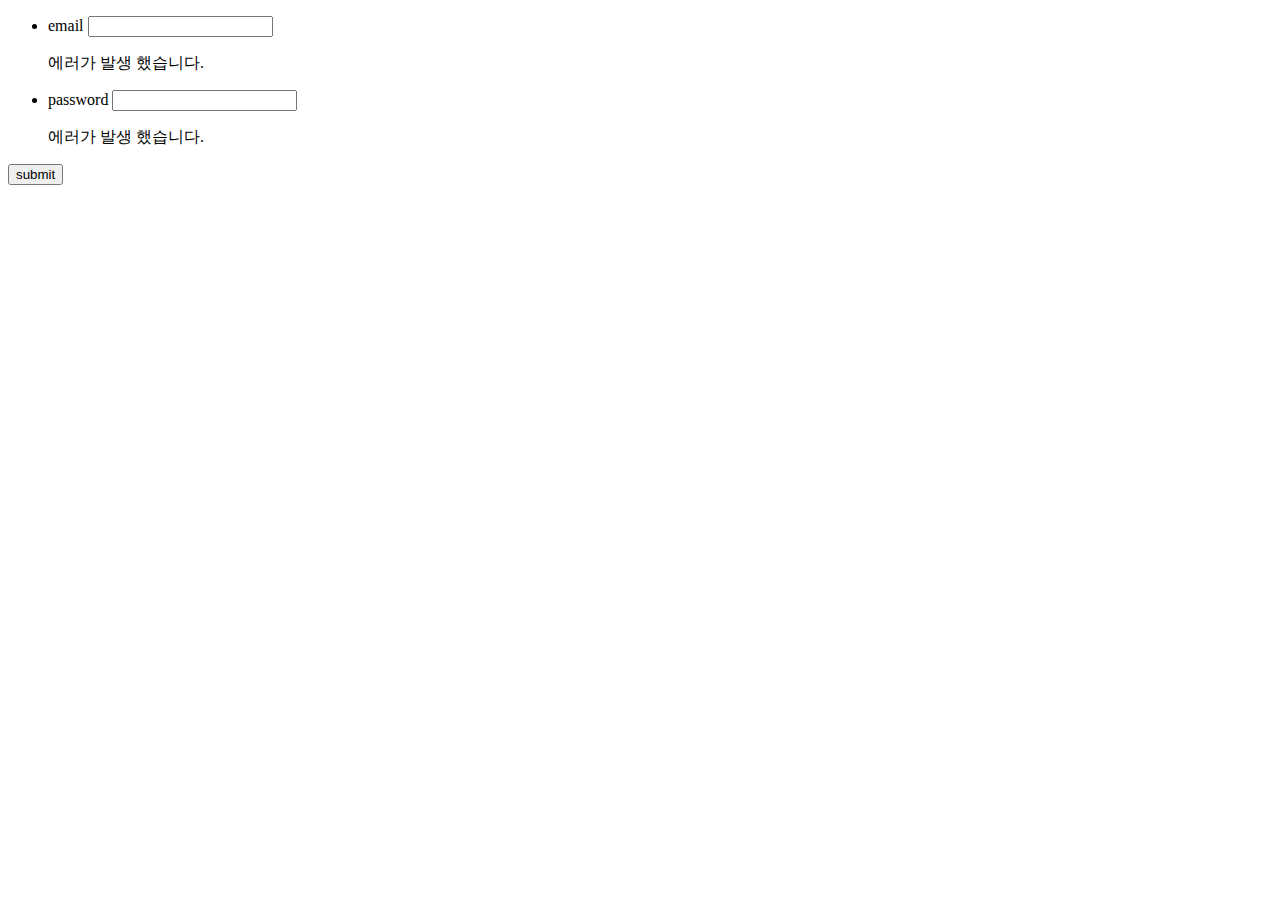
<file: src/main/resources/templates/member/join.html>
<!DOCTYPE html>
<html lang="en" xmlns:th="http://www.thymeleaf.org"
      xmlns:layout="http://www.ultraq.net.nz/thymeleaf/layout"
      layout:decorate="~{/fragments/layout/baseLayout}">

<!--원래 title 태그를 이렇게 fragment 등록-->
<th:block layout:fragment="title">
    <title>login</title>
</th:block>

<th:block layout:fragment="css">
    <link rel="stylesheet" th:href="@{/css/index.css}">
</th:block>

<th:block layout:fragment="javascript">
    <!--각 페이지의 타이틀 설정-->
</th:block>

<th:block layout:fragment="container">
    <div class="container">
        <div class="index">
            <div class="index con">
                <form th:action="@{/member/join}" method="post" th:object="${memberDto}">
                    <ul>
                        <li>
                            <label th:for="email">email</label>
                            <input type="text" th:field="*{email}">
                            <p th:if="${#fields.hasErrors('email')}"> 에러가 발생 했습니다.</p>
                        </li>
                        <li>
                            <label th:for="password">password</label>
                            <input type="text" th:field="*{password}">
                            <p th:if="${#fields.hasErrors('password')}"> 에러가 발생 했습니다.</p>
                        </li>
                    </ul>
                    <input type="submit" value="submit">
                </form>
            </div>
        </div>
    </div>
</th:block>

</html>
</file>
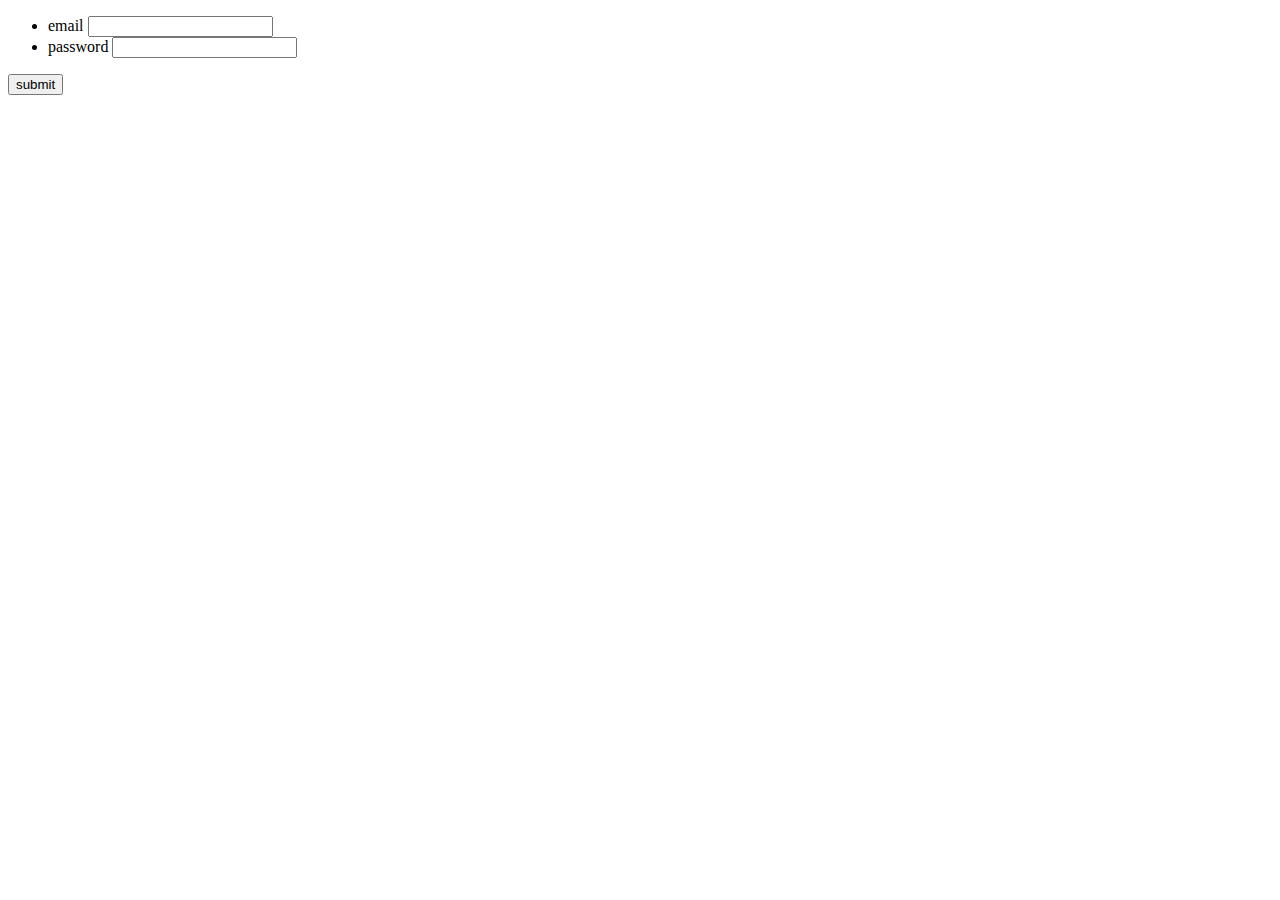
<file: src/main/resources/templates/member/login.html>
<!DOCTYPE html>
<html lang="en" xmlns:th="http://www.thymeleaf.org"
      xmlns:layout="http://www.ultraq.net.nz/thymeleaf/layout"
      layout:decorate="~{/fragments/layout/baseLayout}">

<!--원래 title 태그를 이렇게 fragment 등록-->
<th:block layout:fragment="title">
    <title>login</title>
</th:block>

<th:block layout:fragment="css">
    <link rel="stylesheet" th:href="@{/css/index.css}">
</th:block>

<th:block layout:fragment="javascript">
    <!--각 페이지의 타이틀 설정-->
</th:block>

<th:block layout:fragment="container">
    <div class="container">
        <div class="index">
            <div class="index con">
                <form th:action="{@/member/login}" method="post">
                    <ul>
                        <li>
                            <label for="email">email</label>
                            <input type="text" id="email" name="email">
                        </li>
                        <li>
                            <label for="password">password</label>
                            <input type="text" id="password" name="password">
                        </li>
                    </ul>
                    <input type="submit" value="submit">
                </form>
            </div>
        </div>
    </div>
</th:block>

</html>
</file>
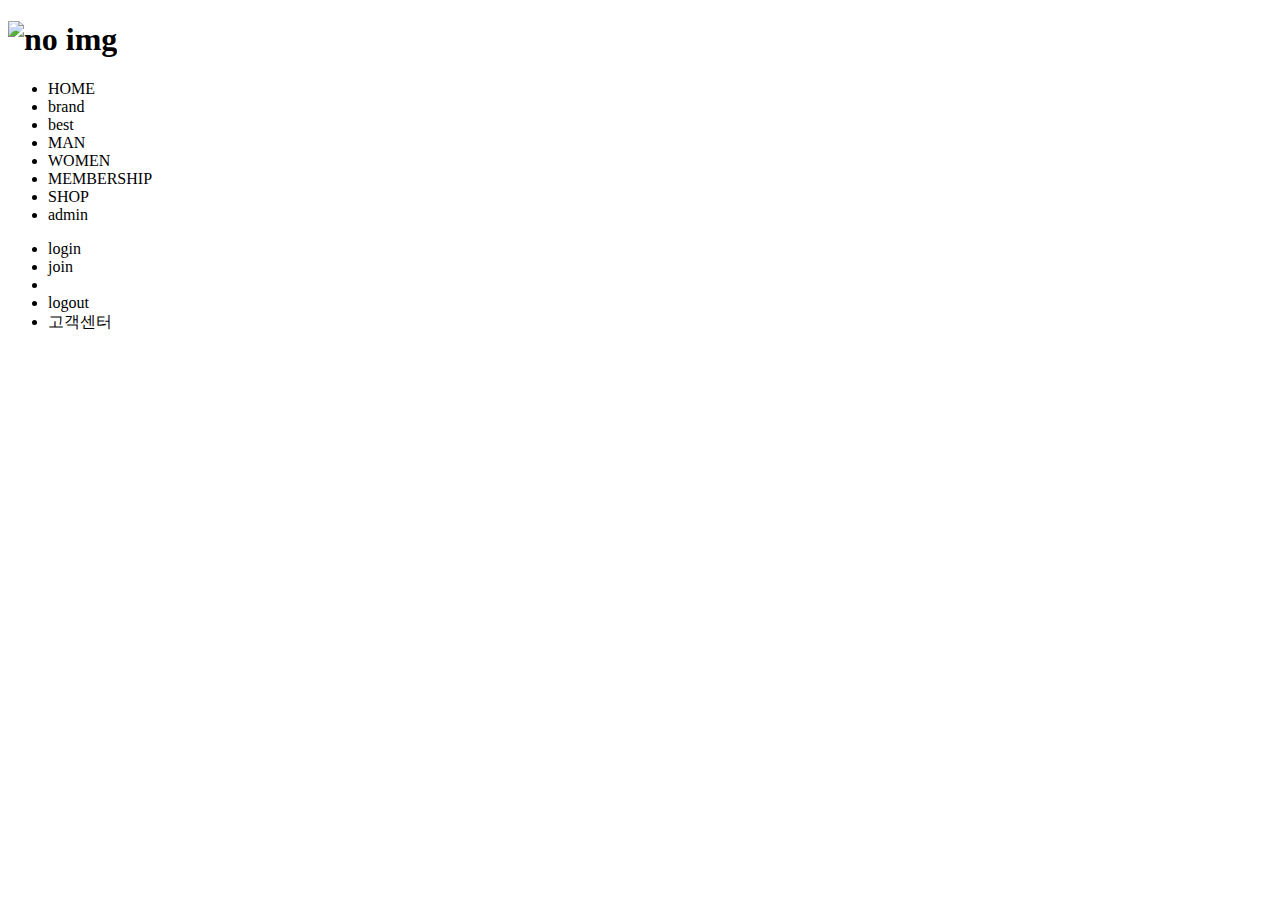
<file: src/main/resources/templates/fragments/common/header.html>
<!DOCTYPE html>
<html lang="en" xmlns:th="http://www.thymeleaf.org"
      xmlns:layout="http://www.ultraq.net.nz/thymeleaf/layout"
      xmlns:sec="http://www.thymeleaf.org/extras/spring-security">

<div class="header" th:fragment="headerFragment">
    <div class="nav">
        <div class="left-nav">
            <h1 class="logo">
                <a th:href="@{/index}">
                    <img th:src="@{/img/logo.png}" alt="no img">
                </a>
            </h1>
            <div class="gnb">
                <ul>
                    <li><a th:href="@{/index}">HOME</a></li>
                    <li><a th:href="@{/index}">brand</a></li>
                    <li><a th:href="@{/index}">best</a></li>
                    <li><a th:href="@{/index}">MAN</a></li>
                    <li><a th:href="@{/index}">WOMEN</a></li>
                    <li sec:authorize="hasAnyRole('ADMIN','MEMBER')"><a th:href="@{/member/memberShip}">MEMBERSHIP</a></li>
                    <li sec:authorize="hasAnyRole('ADMIN','SELLER')"><a th:href="@{/shop}">SHOP</a></li>
                    <!--hasAnyRole('ADMIN') = 우리가 설정한 role을 조회해 해당 role면 보임 -->
                    <li sec:authorize="hasAnyRole('ADMIN')"><a th:href="@{/admin}">admin</a></li>
                </ul>
            </div>
        </div>
        <div class="right-nav">
            <ul>
                <!--isAnonymous() = 비 로그인일때 보임 -->
                <li sec:authorize="isAnonymous()"><a th:href="@{/member/login}" >login</a></li>
                <!--isAnonymous() = 비 로그인일때 보임 -->
                <li sec:authorize="isAnonymous()"><a th:href="@{/member/join}" >join</a></li>
                <!--isAuthenticated() = 로그인 인증 되어야 보임-->
                <li sec:authorize="isAuthenticated()">
                    <!--로그인이면 사용자 정보를 가져올수 있음-->
                    <span th:text="${#authentication.principal.username}"></span>
<!--                    <span th:text="${#authentication.authorities}"></span>-->
                </li>
                <li sec:authorize="isAuthenticated()"><a th:href="@{/member/logout}" >logout</a></li>
                <li><a th:href="@{/board}" >고객센터</a></li>
            </ul>
        </div>

    </div>
</div>
</html>
</file>
